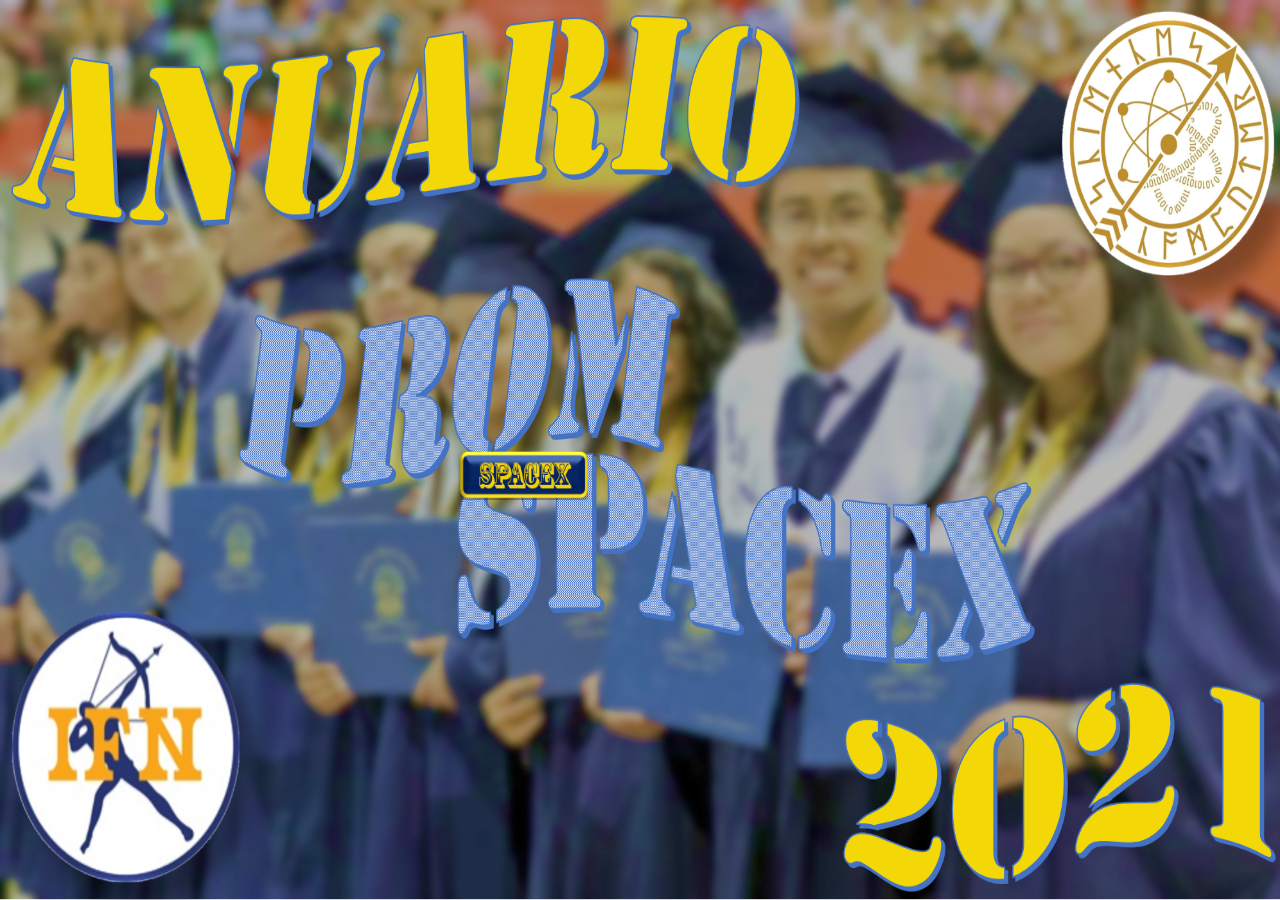
<file: index.html>
<!DOCTYPE html>
<html>
  <head>
    <meta charset="utf-8">
    <meta name="viewport" content="width=device-width, initial-scale=1.0">
    <title>Portado Del Anuario IFN</title>
    <link rel="stylesheet" type="text/css" href="Paginas/Portada.css">
    <!--Fondo de la pagina-->
    <body background="../Fondos/Portada.png">
  <body>
    <div class="Boton">
      <a href="Paginas/Anuario.html"><img src="Fondos/boton2.png" width="130px" height="50px" alt="Boton"></a>
    </div>
  </body>
</html>
</file>
<file: Paginas/Portada.css>
body{
  background-image:url(../Fondos/Portada.png);
  background-size: 100% 100%;
  background-attachment: fixed;;
}
.Boton{
  width: 50px;
  height: 00px;
  background-color: #ffffff;
  position: static;
  margin-left: 450px;
  margin-top: 450px;
}
.Boton1{
  width: 150px;
  height: 100px;
  margin-left: 50px;
  margin-right:50px;

}
</file>
